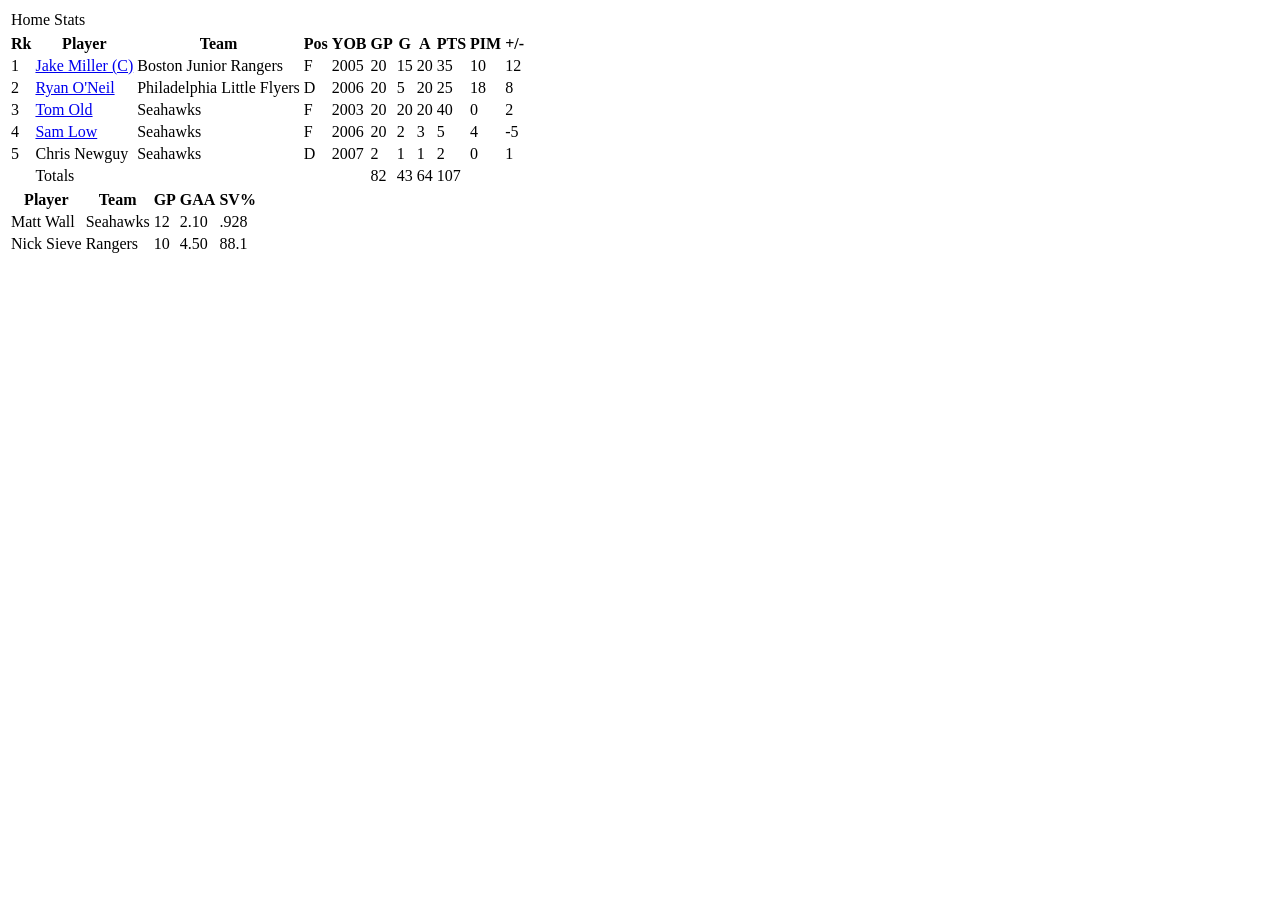
<file: tests/fixtures/skaters.html>
<html><body>
<table class="nav"><tr><td>Home</td><td>Stats</td></tr></table>
<table class="stats">
<thead><tr><th>Rk</th><th>Player</th><th>Team</th><th>Pos</th><th>YOB</th><th>GP</th><th>G</th><th>A</th><th>PTS</th><th>PIM</th><th>+/-</th></tr></thead>
<tbody>
<tr><td>1</td><td><a href="/player/101">Jake Miller (C)</a></td><td>Boston Junior Rangers</td><td>F</td><td>2005</td><td>20</td><td>15</td><td>20</td><td>35</td><td>10</td><td>12</td></tr>
<tr><td>2</td><td><a href="/player/102">Ryan O'Neil</a></td><td>Philadelphia Little Flyers</td><td>D</td><td>2006</td><td>20</td><td>5</td><td>20</td><td>25</td><td>18</td><td>8</td></tr>
<tr><td>3</td><td><a href="/player/103">Tom Old</a></td><td>Seahawks</td><td>F</td><td>2003</td><td>20</td><td>20</td><td>20</td><td>40</td><td>0</td><td>2</td></tr>
<tr><td>4</td><td><a href="/player/104">Sam Low</a></td><td>Seahawks</td><td>F</td><td>2006</td><td>20</td><td>2</td><td>3</td><td>5</td><td>4</td><td>-5</td></tr>
<tr><td>5</td><td>Chris Newguy</td><td>Seahawks</td><td>D</td><td>2007</td><td>2</td><td>1</td><td>1</td><td>2</td><td>0</td><td>1</td></tr>
<tr><td></td><td>Totals</td><td></td><td></td><td></td><td>82</td><td>43</td><td>64</td><td>107</td><td></td><td></td></tr>
</tbody></table>
<table class="goalies">
<thead><tr><th>Player</th><th>Team</th><th>GP</th><th>GAA</th><th>SV%</th></tr></thead>
<tbody>
<tr><td>Matt Wall</td><td>Seahawks</td><td>12</td><td>2.10</td><td>.928</td></tr>
<tr><td>Nick Sieve</td><td>Rangers</td><td>10</td><td>4.50</td><td>88.1</td></tr>
</tbody></table>
</body></html>
</file>
